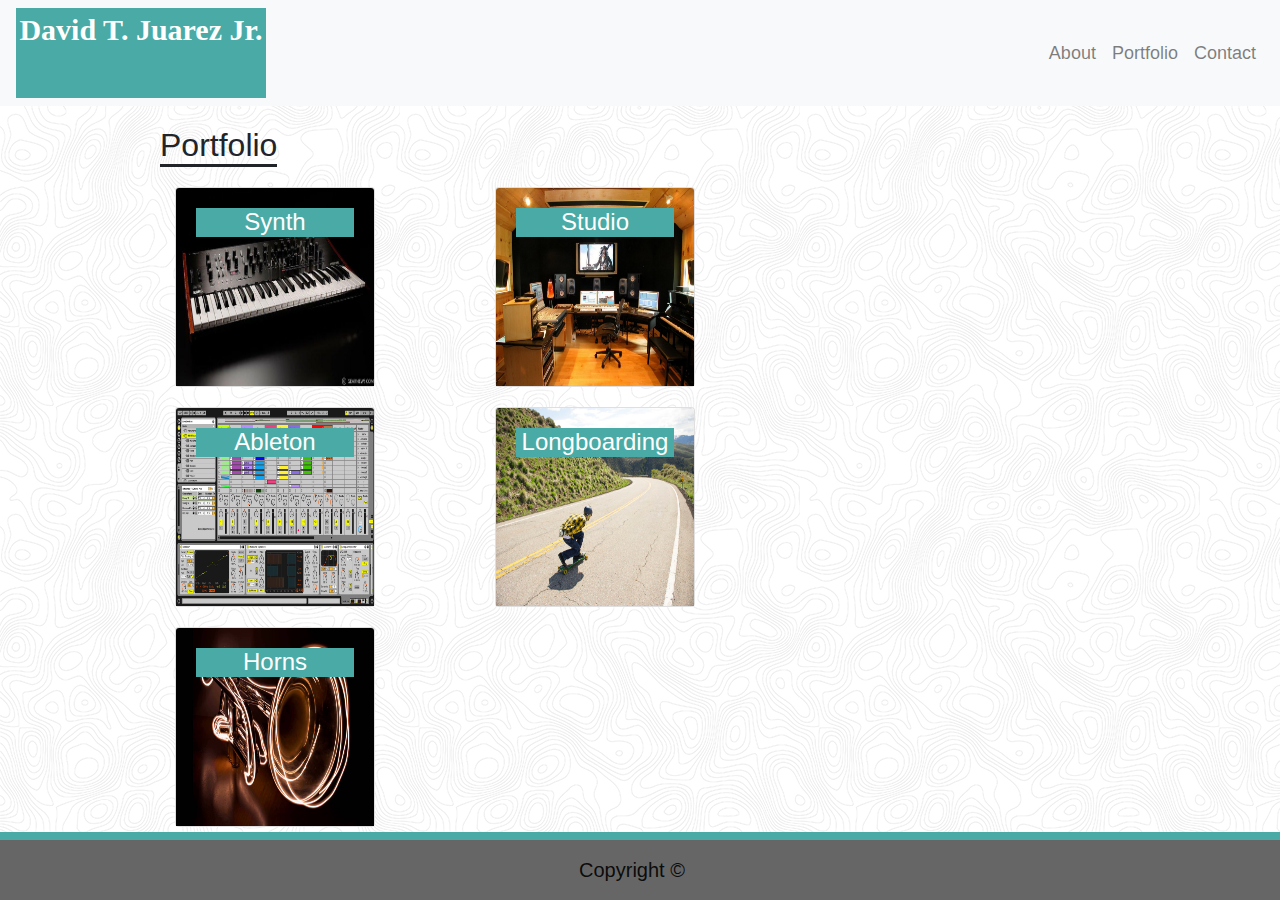
<file: portfolio.html>
<!DOCTYPE html>
<html>
<head>
    <title>Portfolio Page</title>
    <script src="https://code.jquery.com/jquery-3.2.1.slim.min.js" integrity="sha384-KJ3o2DKtIkvYIK3UENzmM7KCkRr/rE9/Qpg6aAZGJwFDMVNA/GpGFF93hXpG5KkN" crossorigin="anonymous"></script>
    <script src="https://cdnjs.cloudflare.com/ajax/libs/popper.js/1.12.9/umd/popper.min.js" integrity="sha384-ApNbgh9B+Y1QKtv3Rn7W3mgPxhU9K/ScQsAP7hUibX39j7fakFPskvXusvfa0b4Q" crossorigin="anonymous"></script>

    <link rel="stylesheet" href="https://maxcdn.bootstrapcdn.com/bootstrap/4.0.0/css/bootstrap.min.css" integrity="sha384-Gn5384xqQ1aoWXA+058RXPxPg6fy4IWvTNh0E263XmFcJlSAwiGgFAW/dAiS6JXm" crossorigin="anonymous">
    <script src="https://maxcdn.bootstrapcdn.com/bootstrap/4.0.0/js/bootstrap.min.js" integrity="sha384-JZR6Spejh4U02d8jOt6vLEHfe/JQGiRRSQQxSfFWpi1MquVdAyjUar5+76PVCmYl" crossorigin="anonymous"></script>
    <link rel="stylesheet" type="text/css" href="style.css">
    <meta name="viewport" content="width=device-width, initial-scale=1">
</head>
<body>
    <nav class="navbar navbar-expand-lg navbar-light bg-light" id="topnav">
        <a class="navbar-brand"  id="logo" href="#">David T. Juarez Jr.</a>
        <button class="navbar-toggler" type="button" data-toggle="collapse" data-target="#navbarSupportedContent" aria-controls="navbarSupportedContent" aria-expanded="false" aria-label="Toggle navigation">
            <span class="navbar-toggler-icon"></span>
        </button>
              
        <div class="collapse navbar-collapse" id="navbarSupportedContent">
            <ul class="navbar-nav ml-auto">
                <li class="nav-item">
                    <a class="nav-link" href="index.html">About</a>
                </li>
                <li class="nav-item">
                    <a class="nav-link" href="portfolio.html">Portfolio</a>
                </li>
                <li class="nav-item">
                    <a class="nav-link" href="contact.html">Contact</a>
                </li>

            </ul>
        </div> 
    </nav>

    <div class="container">
        <div class="row" id="portHead">
            <h2>Portfolio</h2>
        </div>
        <div class="row">
            <div class="col-md-4">
                <div class="card" style="width:200px;height:200px;">
                    <img class="card-img-top" src="assets/images/korg-prologue-1.jpg" alt="Card image" style="height:200px;">
                    <div class="card-img-overlay">
                        <h4 class="card-text">Synth</h4>                  
                    </div>
                </div>
            </div>
            <div class="col-md-4">
                <div class="card" style="width:200px;height:200px;">
                    <img class="card-img-top" src="assets/images/studio.jpg" alt="Card image" style="height:200px;">
                    <div class="card-img-overlay">
                        <h4 class="card-text">Studio</h4>                  
                    </div>
                </div>
            </div>
            <div class="col-md-4"></div>
        </div>
        <div class="row">
            <div class="col-md-4">
                <div class="card" style="width:200px;height:200px;">
                    <img class="card-img-top" src="assets/images/l8_session_view-ff38ecb56223e80079d7d1c34354ae24.jpg" alt="Card image" style="height:200px;">
                    <div class="card-img-overlay">
                        <h4 class="card-text">Ableton</h4>                  
                    </div>
                </div>
            </div>
            <div class="col-md-4">
                <div class="card" style="width:200px;height:200px;">
                    <img class="card-img-top" src="assets/images/longboarding.jpg" alt="Card image" style="height:200px;">
                    <div class="card-img-overlay">
                        <h4 class="card-text">Longboarding</h4>                  
                    </div>
                </div>
            </div>
            <div class="col-md-4"></div>
        </div>
        <div class="row">
            <div class="col-md-4">
                <div class="card" style="width:200px;height:200px;">
                    <img class="card-img-top" src="assets/images/trumpet.jpg" alt="Card image" style="height:200px;">
                    <div class="card-img-overlay">
                        <h4 class="card-text">Horns</h4>                  
                    </div>
                </div>
            </div>
            <div class="col-md-4"></div>
            <div class="col-md-4"></div>
        </div>
        
    </div>
    <!-- use a panel footer instead of nav -->
    <div class="footer">
            <nav class="navbar fixed-bottom navbar-light bg-custom">
                <div id="copyr">
                    <a class="navbar-brand" href="#">Copyright &copy;</a>
                </div>
            </nav>
        </div>

</body>
</html>
</file>
<file: style.css>
body{
    font-family: Arial,"Helvatica Neue", Helvetica, sans-serif;
    font-size:18px;
    line-height:34px;
    background-image: url(assets/images/topography.png)
}
*{
    box-sizing: border-box;
}

#topnav{
    margin-bottom: 20px;

}

#logo{
    float: left;
  width: 250px;
  height: 90px;
  font-family: Georgia, Times, "Times New Roman", serif;
  font-size: 30px;
  font-weight: 700;
  color: #fff;
  text-align: center;
  text-decoration: none;
  background: #4aaaa5;
}

#mypic{
    width:200px;
    height:200px;
}

.contimg{
    width:50px;
    height:50px;
    margin:5px;
}

.header,h3,h2{
    border-style: none none solid none;
    margin-bottom: 20px;
}
#portHead{
    width:960px;
}

#copyr{
    margin:auto;
    color: #ccc;
}



.container{
    width:100%;
    max-width:960px;
}

#contactBox, #connect{
    border: 1px solid #ddd;
}

#connect{
    height:200px;
}
input[type=text],
input[type=email],
textarea {
  height: 35px;
  padding: 0 10px;
  font-size: 14px;
  border: 1px solid #ddd;
}

input[type=submit] {
    padding: 10px 30px;
    font-size: 18px;
    color: #fff;
    cursor: pointer;
    background: #4aaaa5;
    border: 0 none;
    margin-bottom:20px;
  }
.card-text{
    text-align:center;
    color:white;
    background-color:#4aaaa5;
    width: 100%;
    
}

.card{
    margin-bottom:20px;
}
/* .footer{
    font-size: 12px;
  color: #fff;
  color: #ccc;
  text-align: center;
  background: #666;
  border-top: 8px solid #4aaaa5;
  height: 50px;
} */

.bg-custom{
    background-color: #666;
    border-top: 8px solid #4aaaa5;
    
}

.navbar-brand{
    color: #ccc;
}
</file>
